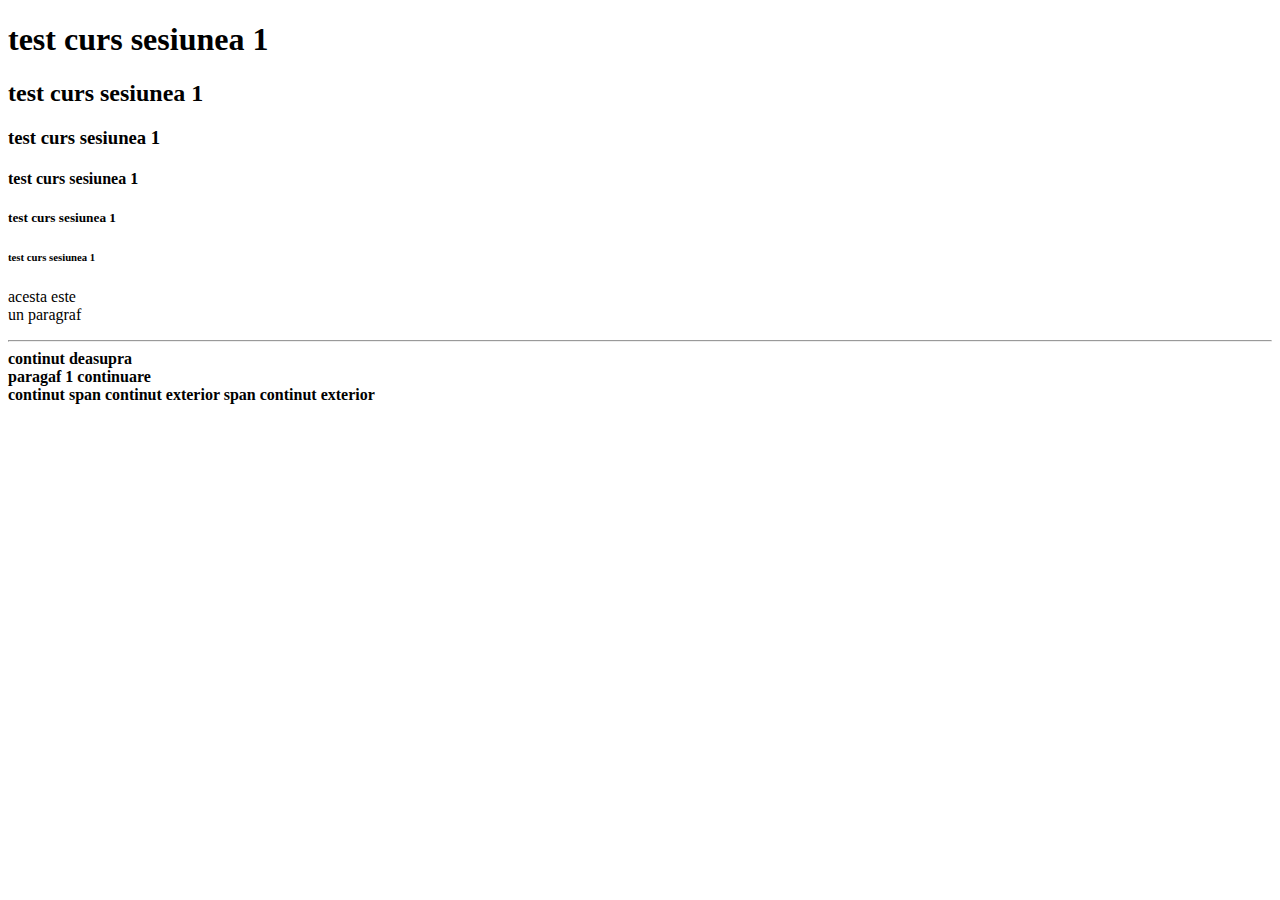
<file: sesiunea1/index.html>
<!DOCTYPE html>
<html>
    <body>
        <h1>test curs sesiunea 1</h1>
        <h2>test curs sesiunea 1</h2>
        <h3>test curs sesiunea 1</h3>
        <h4>test curs sesiunea 1</h4>
        <h5>test curs sesiunea 1</h5>
        <h6>test curs sesiunea 1</h6>
        <p>acesta este <br> un paragraf</p>
        <hr>
        <b>continut deasupra</b>
        <div>
            <b>paragaf 1</b>
            <b> continuare</b>
        </div>
        <b>
            <span><b>continut span </b></span>
            continut exterior span
        </b>
        <b>continut exterior</b>
    </body>
</html>
</file>
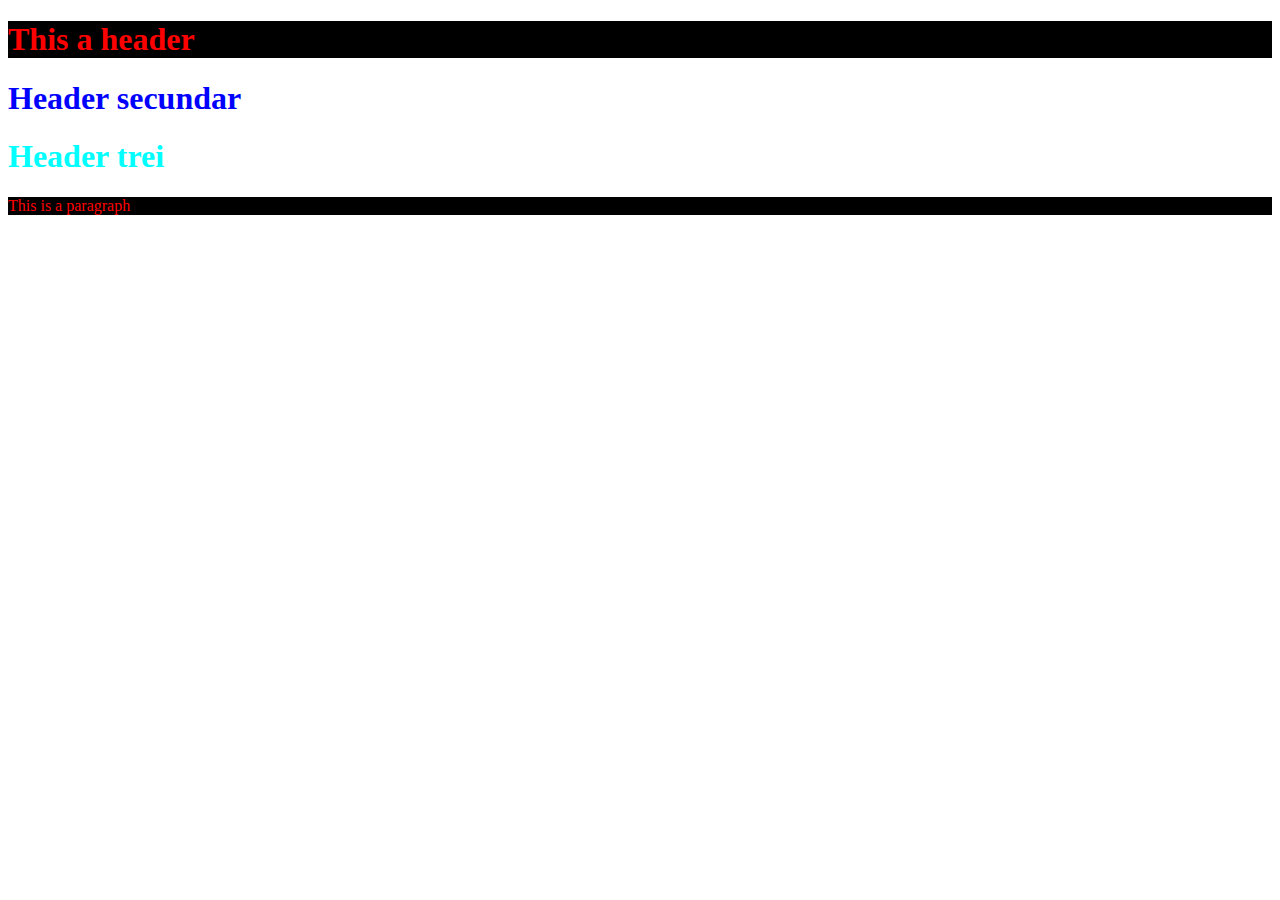
<file: sesiunea2/index.html>
<!DOCTYPE html>

<html>
    <head>
        <link rel="stylesheet" href="style.css">
    </head>
    <body>
        <h1 id="principal">This a header</h1>
        <h1>Header secundar</h1>
        <h1 class="secundar">Header trei</h1>
        <p id="principal">This is a paragraph</p>
    </body>
</html>
</file>
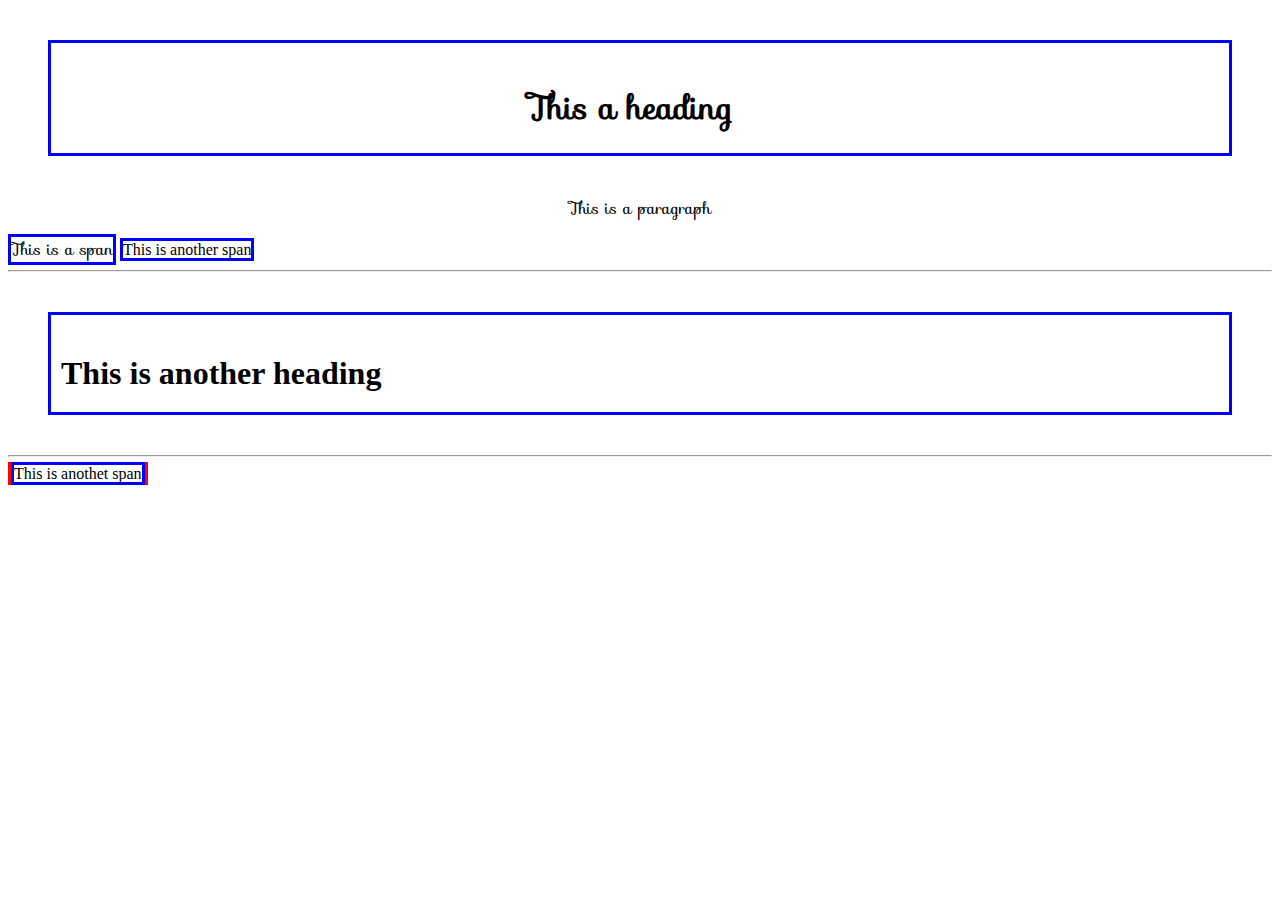
<file: sesiunea3/index.html>
<!DOCTYPE html>
<html>
    <head>
        <link rel="stylesheet" href="https://fonts.googleapis.com/css?family=Sofia&effect=fire">
        <style>
            .font {
                text-align: center;
                font-family: "Sofia";
            }

            .fontSecundar{
                font-family: "Audiowide";
            }

            h1 {
                border: 3px solid blue;
                margin: 40px;
                padding: 40px 30px 20px 10px;
            }

            span {
                border: 3px solid blue;
                /* margin: 40px; */
                /* padding: 40px 30px 20px 10px; */
            }

            div {
                display: inline;
                border: 3px solid red;
                height: 100px;
                width: 450px;
            }
        </style>
    </head>
    <body>
        <h1 class="font">This a heading</h1>
        <p class="font">This is a paragraph</p>
        <span class="font">This is a span</span>
        <span>This is another span</span>
        <hr>
        <h1 class="fontSecundar">This is another heading</h1>
        <hr>
        <div>
            <span>This is anothet span</span>
        </div>
    </body>
</html>
</file>
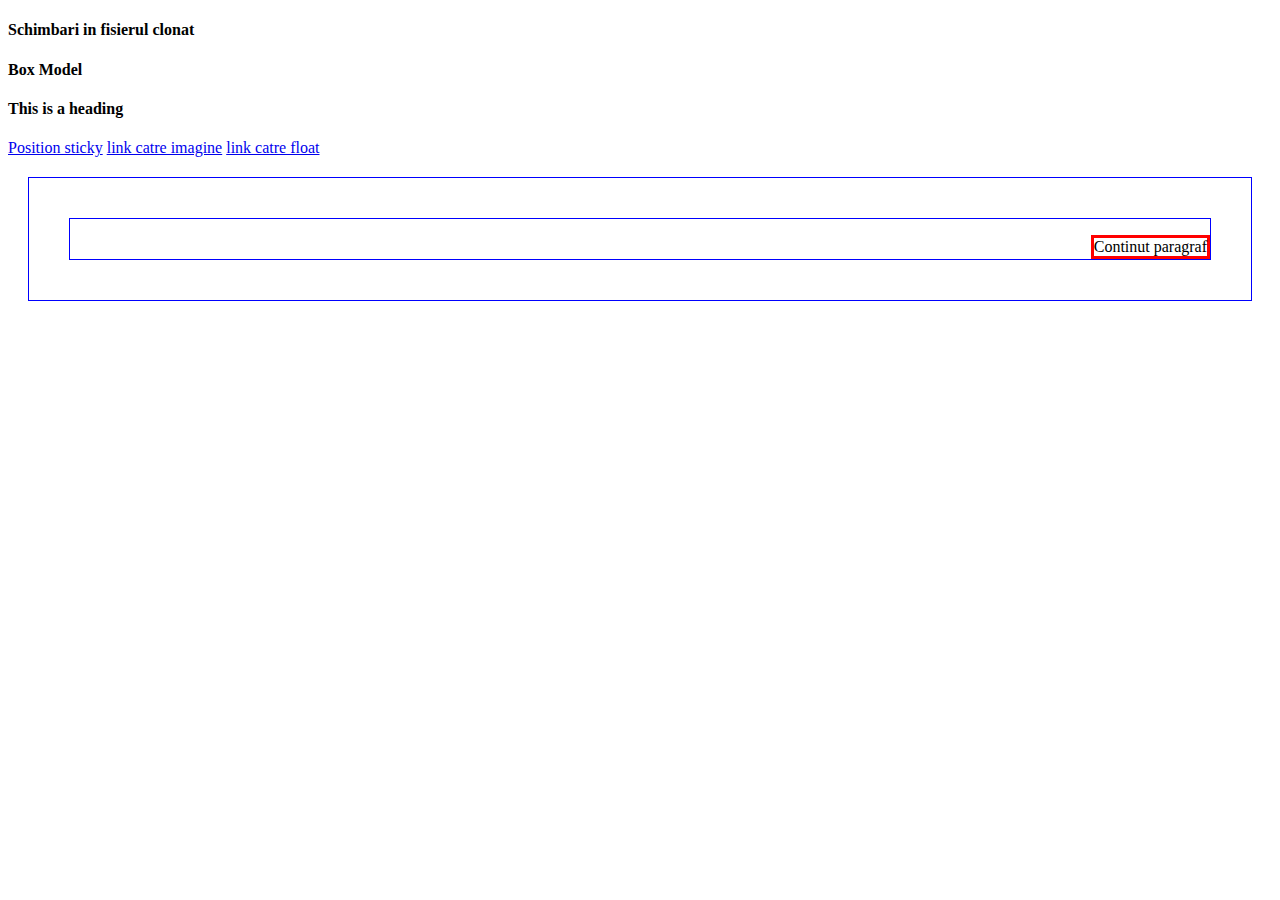
<file: sesiunea4/index.html>
<!DOCTYPE html>
<html>
    <head>
        <style>
            .positioned {
                position: absolute;
                top: 0;
                right: 0;
                border: 3px solid red;
            }

            .positionedMain {
                position: relative;
            }

            div {
                margin: 20px;
                padding: 20px;
                border: 1px solid blue;
            }
        </style>
    </head>
    <body>
        <h4>Schimbari in fisierul clonat</h4>
        <h4>Box Model</h4>
        <h4>This is a heading</h4>
        <a href="longPage.html">Position sticky</a>
        <a href="image.html">link catre imagine</a>
        <a href="float.html">link catre float</a>
        <div>
            <div class="positionedMain">
                <p class="positioned">Continut paragraf</p>
            </div>
        </div>
    </body>
</html>
</file>
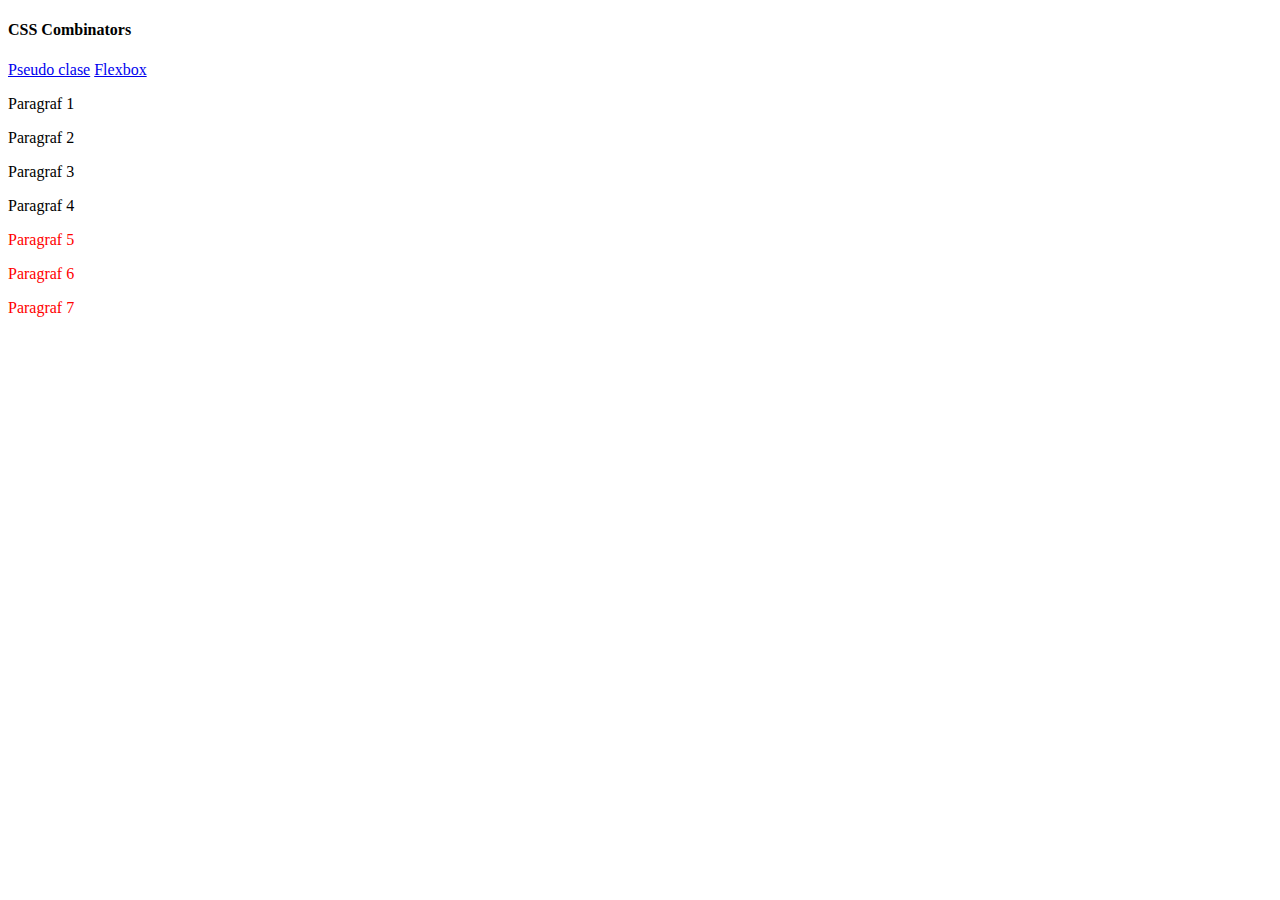
<file: sesiunea5/index.html>
<!DOCTYPE html>
<html lang="en">
<head>
    <meta charset="UTF-8">
    <meta name="viewport" content="width=device-width, initial-scale=1.0">
    <title>Sesiunea 5</title>
    <style>
        div ~ p {
            color: red;
        }
    </style>
</head>
<body>
    <h4>CSS Combinators</h4>
    <a href="pseudo.html">Pseudo clase</a>
    <a href="flexbox.html">Flexbox</a>
    <div>
        <p>Paragraf 1</p>
        <p>Paragraf 2</p>
    </div>
    <div>
        <p>Paragraf 3</p>
        <div>
            <p>Paragraf 4</p>
        </div>
        <p>Paragraf 5</p>
    </div>
    <p>Paragraf 6</p>
    <p>Paragraf 7</p>
</body>
</html>
</file>
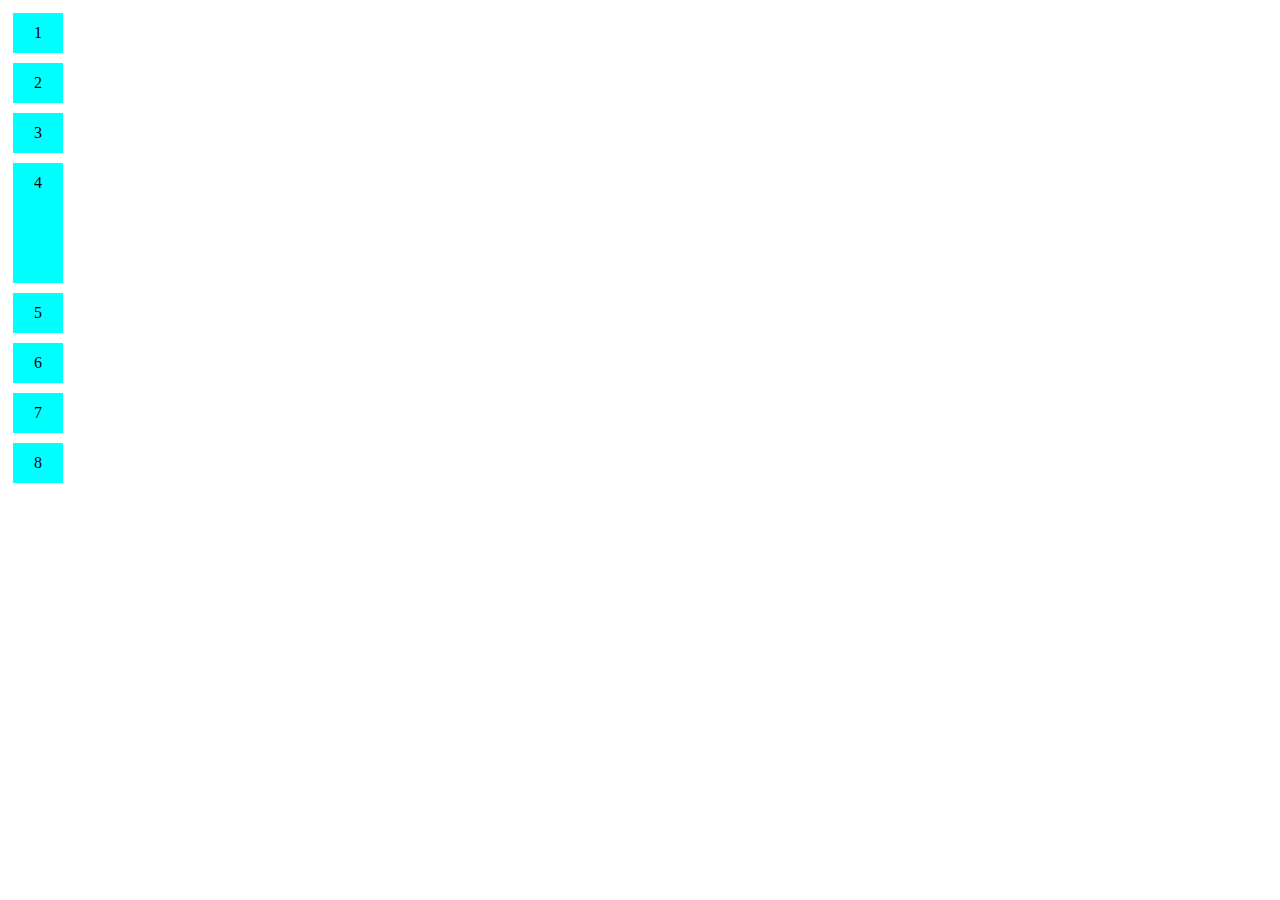
<file: sesiunea6/index.html>
<!DOCTYPE html>
<html lang="en">
<head>
    <meta charset="UTF-8">
    <meta name="viewport" content="width=device-width, initial-scale=1.0">
    <title>Flexbox</title>
    <style>
        .flexContainer {
            display: flex;
            flex-direction: column;
            /* flex-wrap: wrap; */
            /* flex-flow: row-reverse wrap; */
            /* justify-content: stretch; */
            /* align-items: flex-start; */
            /* align-content: flex-end; */
            /* height: 400px; */
        }

        .flexItem {
            line-height: 40px;
            width: 50px;
            text-align: center;
            background-color: aqua;
            margin: 5px;
        }
    </style>
</head>
<body>
    <div class="flexContainer">
        <div class="flexItem">1</div>
        <div class="flexItem">2</div>
        <div class="flexItem">3</div>
        <div class="flexItem" style="flex-basis: 120px;">4</div>
        <div class="flexItem">5</div>
        <div class="flexItem">6</div>
        <div class="flexItem">7</div>
        <div class="flexItem">8</div>
    </div>        
</body>
</html>
</file>
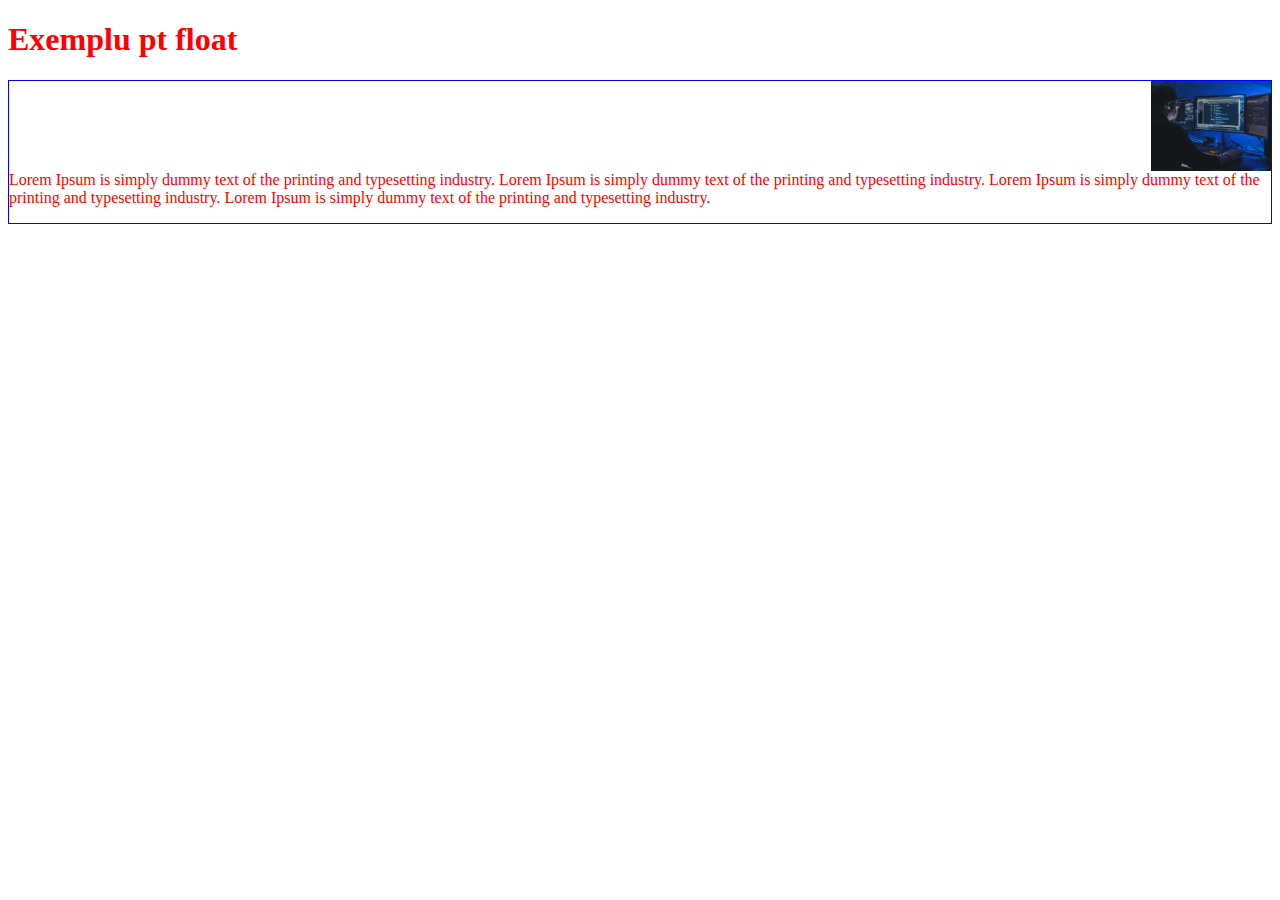
<file: sesiunea4/float.html>
<!DOCTYPE html>
<html lang="en">
<head>
    <title>Z-index image</title>
    <style>
        img {
            height: 90px;
            float: right;
        }

        p {
            clear: both;
        }

        div {
            border: 1px solid blue;
        }

        body {
            color: red;
        }

    </style>
</head>
<body>
    <h1>Exemplu pt float</h1>
    
    <div>
        <img src="cursant.jpeg" alt="">
        <p>
            Lorem Ipsum is simply dummy text of the printing and typesetting industry.
            Lorem Ipsum is simply dummy text of the printing and typesetting industry.
            Lorem Ipsum is simply dummy text of the printing and typesetting industry.
            Lorem Ipsum is simply dummy text of the printing and typesetting industry.
        </p>
    </div>
</body>
</html>
</file>
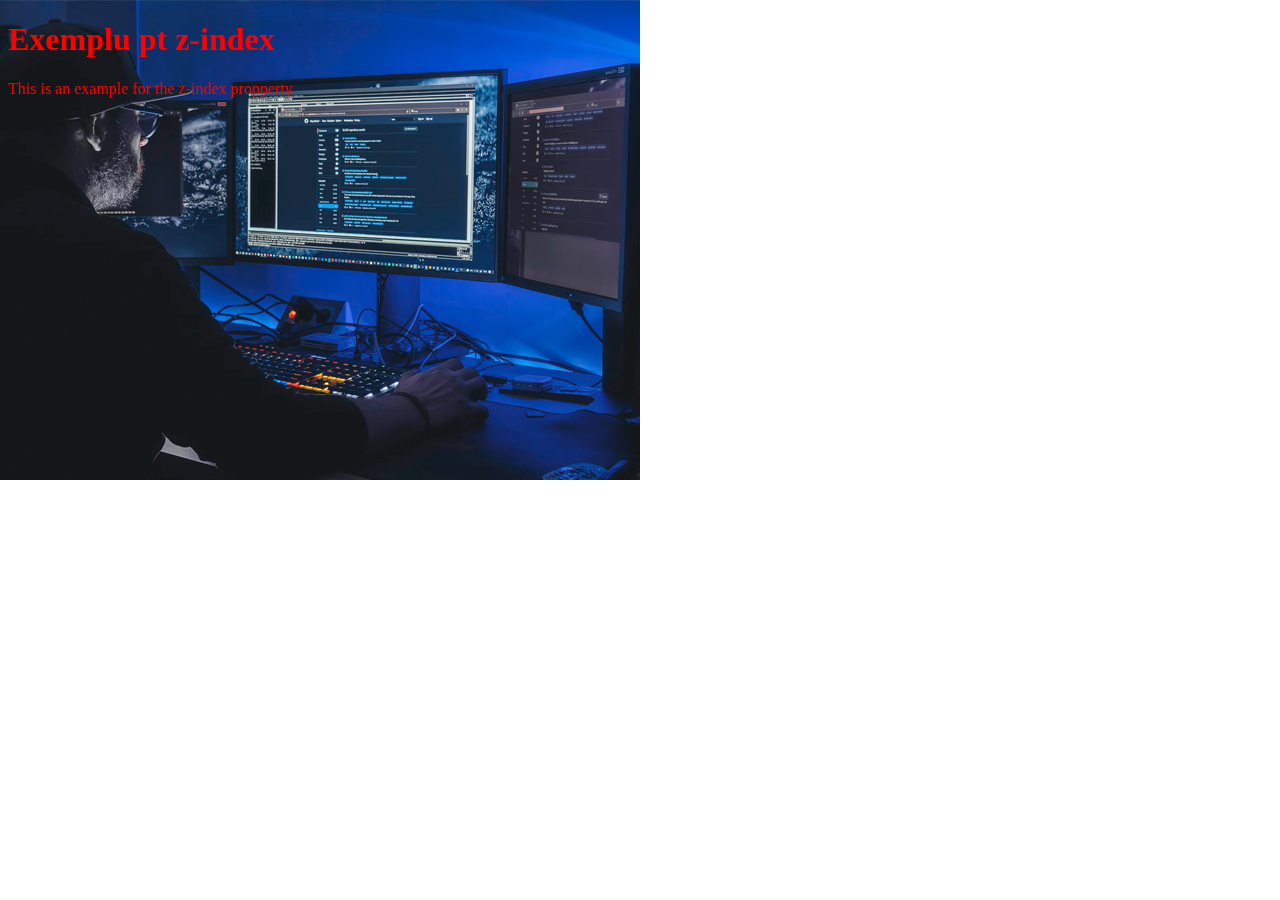
<file: sesiunea4/image.html>
<!DOCTYPE html>
<html lang="en">
<head>
    <title>Z-index image</title>
    <style>
        img {
            z-index: -1;
            position: fixed;
            top: 0;
            left: 0;
        }

        body {
            color: red;
        }

    </style>
</head>
<body>
    <h1>Exemplu pt z-index</h1>
    <img src="cursant.jpeg" alt="">
    <p>This is an example for the z-index propperty</p>
</body>
</html>
</file>
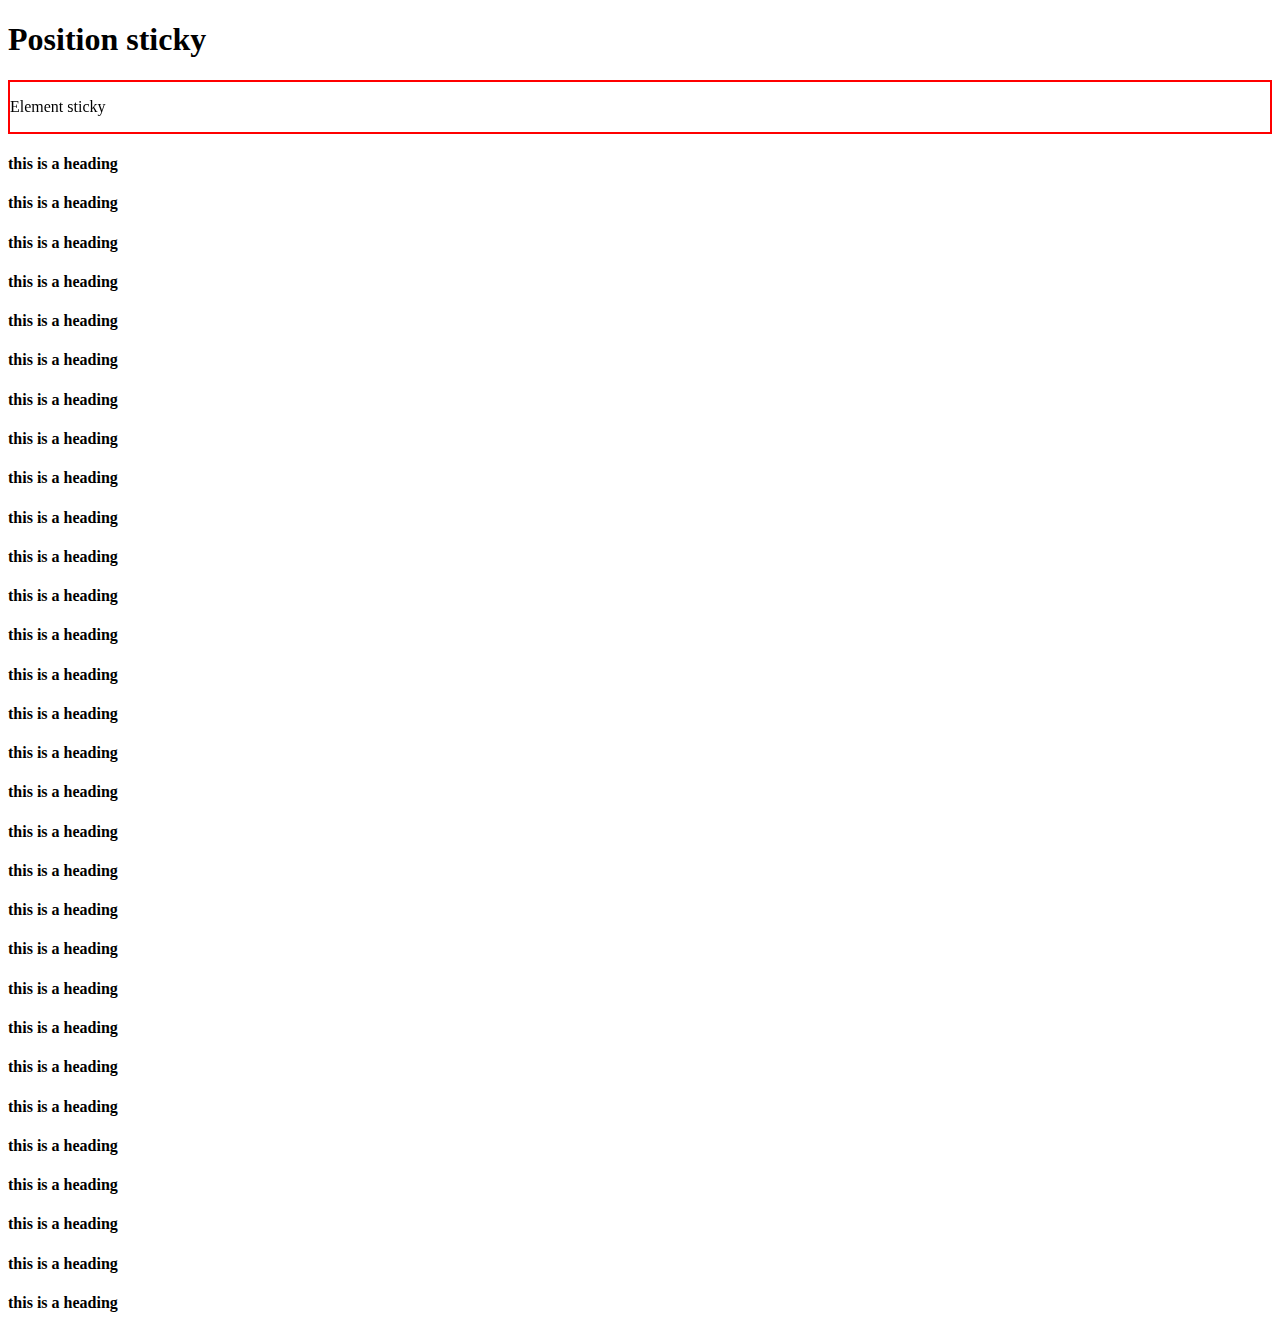
<file: sesiunea4/longPage.html>
<!DOCTYPE html>
<html>
    <head>
        <style>
            .sticky {
                position: sticky;
                top: 0;
                border: 2px solid red;
            }
        </style>
    </head>
    <body>
        <h1>Position sticky</h1>
        <div class="sticky">
            <p>Element sticky</p>
        </div>
        <h4>this is a heading</h4>
        <h4>this is a heading</h4>
        <h4>this is a heading</h4>
        <h4>this is a heading</h4>
        <h4>this is a heading</h4>
        <h4>this is a heading</h4>
        <h4>this is a heading</h4>
        <h4>this is a heading</h4>
        <h4>this is a heading</h4>
        <h4>this is a heading</h4>
        <h4>this is a heading</h4>
        <h4>this is a heading</h4>
        <h4>this is a heading</h4>
        <h4>this is a heading</h4>
        <h4>this is a heading</h4>
        <h4>this is a heading</h4>
        <h4>this is a heading</h4>
        <h4>this is a heading</h4>
        <h4>this is a heading</h4>
        <h4>this is a heading</h4>
        <h4>this is a heading</h4>
        <h4>this is a heading</h4>
        <h4>this is a heading</h4>
        <h4>this is a heading</h4>
        <h4>this is a heading</h4>
        <h4>this is a heading</h4>
        <h4>this is a heading</h4>
        <h4>this is a heading</h4>
        <h4>this is a heading</h4>
        <h4>this is a heading</h4>
    </body>
</html>
</file>
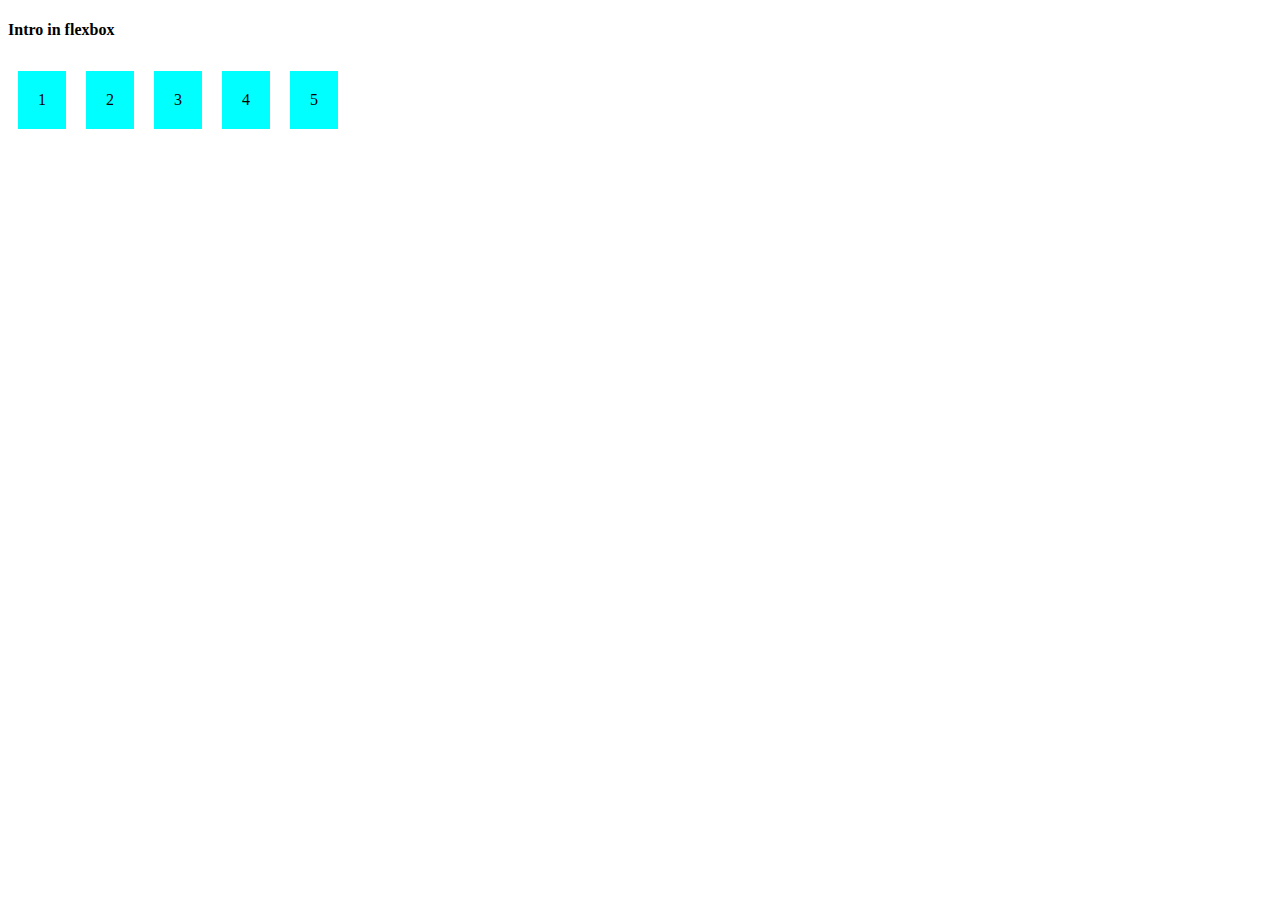
<file: sesiunea5/flexbox.html>
<!DOCTYPE html>
<html lang="en">
<head>
    <meta charset="UTF-8">
    <meta name="viewport" content="width=device-width, initial-scale=1.0">
    <title>Document</title>
    <style>
        .flexContainer {
            display: flex;
            /* flex-direction: column; */
            flex-wrap: wrap;
        }

        .flexItems {
            padding: 20px;
            margin: 10px;
            background-color: aqua;
        }
    </style>
</head>
<body>
    <h4>Intro in flexbox</h4>
    <div class="flexContainer">
        <div class="flexItems">1</div>
        <div class="flexItems">2</div>
        <div class="flexItems">3</div>
        <div class="flexItems">4</div>
        <div class="flexItems">5</div>
    </div>
</body>
</html>
</file>
<file: sesiunea2/style.css>
h1 {
    color: blue;
}

#principal {
    color: red;
    background-color: black;
}

.secundar {
    color: aqua;
}
</file>
